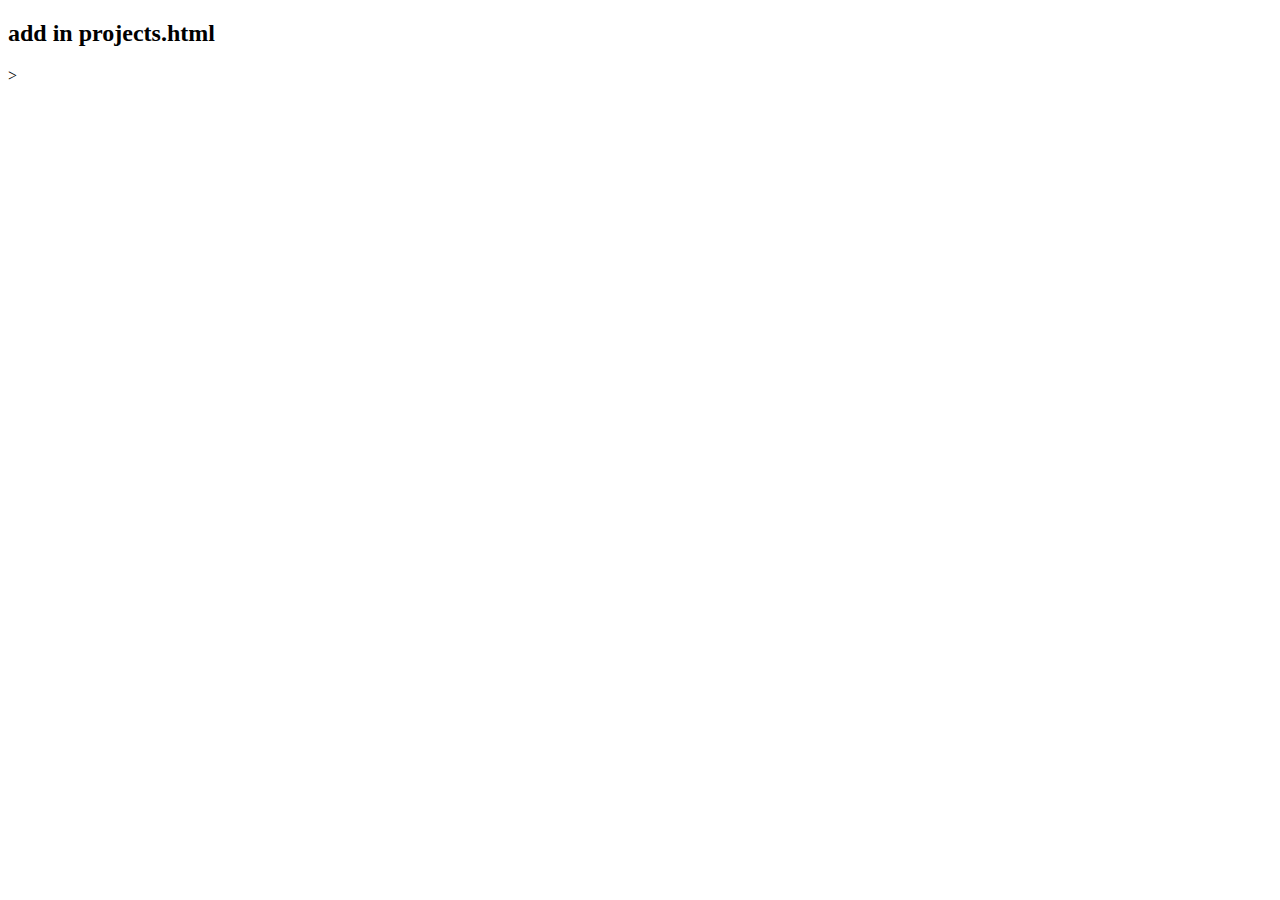
<file: projects.html>
<!DOCTYPE html>
<html lang="en">
  <head>
    <meta charset="UTF-8" />
    <meta name="viewport" content="width=device-width, initial-scale=1.0" />
    <title>Document</title>
  </head>
  <body>
    <h2>add in projects.html</h2>
    >
  </body>
</html>
</file>
